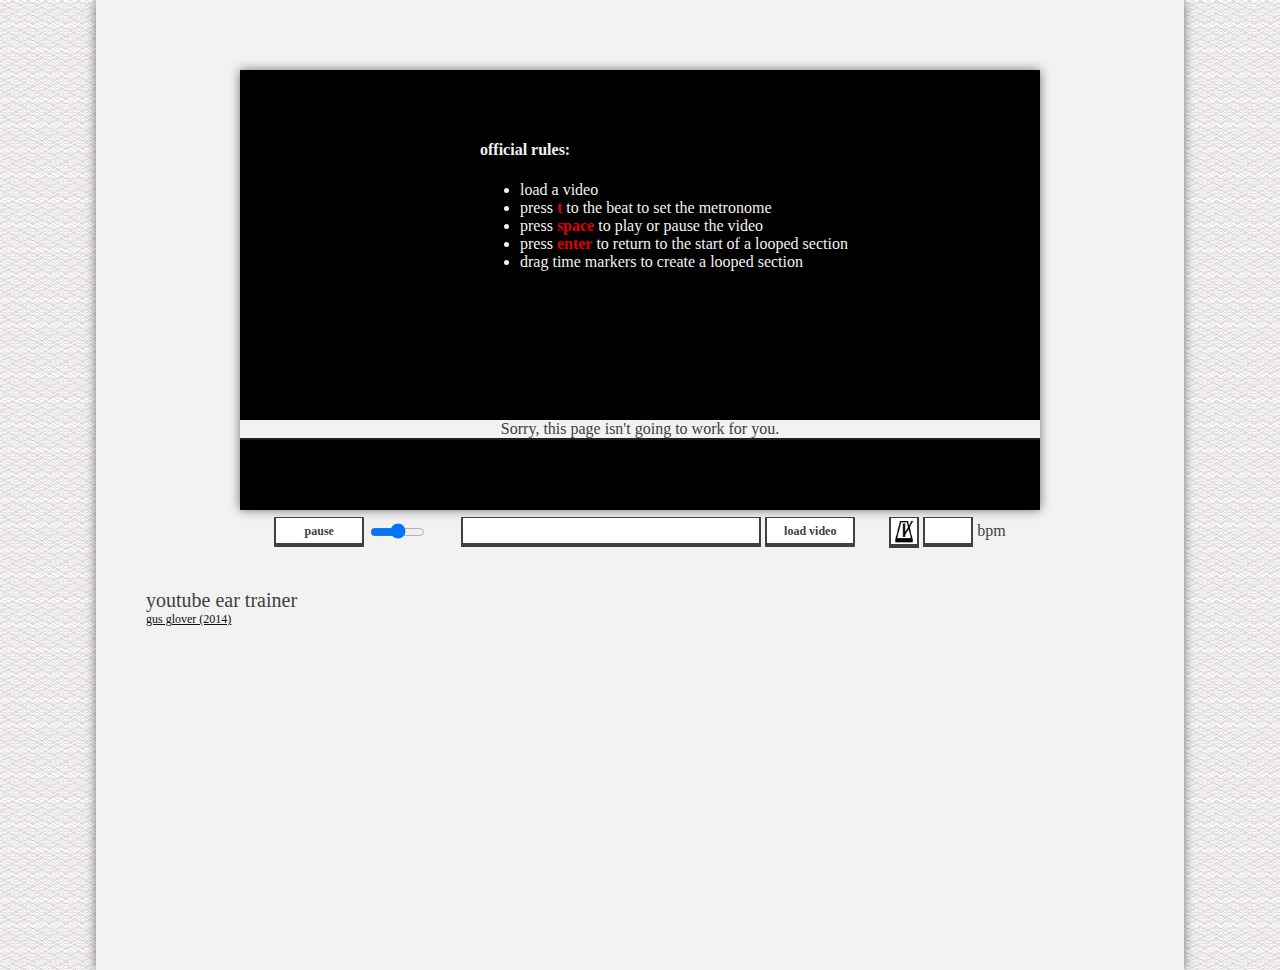
<file: index.html>
<html>
	<head>
		<title>ear-train</title>
		<meta charset="utf-8" />
		<meta name="desciption" content="Ear training tools for your favorite youtube videos."/>
		<script type="text/javascript" src="//ajax.googleapis.com/ajax/libs/jquery/2.1.1/jquery.min.js"></script>
		<script type="text/javascript" src="et_model.js"></script>
		<script type="text/javascript" src="et_view.js"></script>
		<script type="text/javascript" src="time_slider.js"></script>
		<script type="text/javascript" src="tempo_tap.js"></script>
		<script type="text/javascript" src="ear_train.js"></script>

		<meta name="viewport" content="width=device-width, initial-scale=1">
		<link href="ear_train.css" type="text/css" rel="stylesheet" />
	</head>
	<body>
		<div id="content">
			<div id="player-container">
				<div id="unloaded-placeholder">
					<div id="instructions"> 
						<h4>official rules:</h4>
							<ul>
								<li>load a video</li>
								<li>press <span class="control">t</span> to the beat to set the metronome</li>
								<li>press <span class="control">space</span> to play or pause the video</li>
								<li>press <span class="control">enter</span> to return to the start of a looped section</li>
								<li>drag time markers to create a looped section</li>
							</ul>
					</div>
				</div>
				<div id="player"> Sorry, this page isn't going to work for you. </div>
				<canvas id="time-slider" width="800" height="70"></canvas>
			</div>

			<div id="controls">
				<div class="control-group">
					<button id="play-pause">pause</button>
					<input id="volume" type="range" min="0" max="100">
				</div>

				<div class="control-group">
					<input id="video-url" type="text"/>
					<button id="load-video">load video</button>
				</div>

				<div class="control-group" id="tempo-controls">
					<div id="disable-metronome"/></div>
					<input type="number" step="0.1" id="bpm"/>
					bpm
				</div>
			</div>
			<footer>
				<div id="app-name">youtube ear trainer</div>
				<div id="credits"><a href="http://www.gus-glover.com">gus glover (2014)</a></div>
			</footer>
		</div>
	</body>
</html>
</file>
<file: ear_train.css>
body {
	margin: 0;
	overflow: hidden;
	background-image: url('images/pattern-c0rz.png');
	font-family: Georgia;
	color: #404040;
}

#content {
	background-color: #F2F2F2;
	text-align: center;
	padding-top: 70px;
	margin: auto;
	width: 85%;
	height: 100%;

}

#player-container {
	display: inline-block;
	margin: 0 auto;
}

#content, #player-container {
	box-shadow: 0px 0px 10px #707070;	
}

#time-slider {
	border-top: 2px solid #202020;
	display: block;
	background-color: black;
}



/* Hide the player before we've loaded a video */
iframe {
	display: none;
}

#unloaded-placeholder {
	width: 800px;
	height: 300px;
	background-color: black;
	padding-top: 50px;
	color: #F2F2F2;
	text-align: left;
}

#instructions {
	margin-left: 30%;
}

.control {
	font-weight: bold;
	color: #dd0000;
}

#player-container.loaded iframe {
	display: block;
}

#player-container.loaded #unloaded-placeholder {
	display: none;
}

/* Controls */
.control-group {
	display: inline-block;
	margin: 5px 15px 0px 15px;
}

input[type="range"] {
	width: 55px;
}

input[type="number"] {
	width: 50px;
}

input[type="text"] {
	width: 300px;
}

input, button, #disable-metronome {
	height: 30px;
	border: solid 2px #404040;
	border-width:  1px 2px 4px 2px;
	vertical-align: middle;
}

button {
	text-decoration:none; 
	text-align:center; 
	padding:6px 8px; 
	-webkit-border-radius:1px;
	-moz-border-radius:1px; 
	border-radius: 1px; 
	font: 12px serif;
	font-weight:bold; 
	color: #404040; 
	background: white; 
	width: 90px;
	cursor: pointer;
}

#recording, #disable-metronome {
	display: inline-block;
	vertical-align: middle;
}

#recording {
	background-color: white;
	border-radius: 7px;
	width: 14px;
	height: 14px;
}

#disable-metronome {
	cursor: pointer;
	background-image: url('images/metronome.png');
	width: 26px;
	height: 26px;
	background-size: contain;
}

#disable-metronome.disabled {
	background-image: url('images/metronome-off.png');
}

#tempo-controls.recording #tempo-tap {
	background-color: #7d0000;
}

#tempo-controls.recording #recording {
	background-color: #7d0000;
}

footer {
	font-size: 20px;
	padding: 0px 50px;
	margin-top: 40px;
	text-align: left;
}

#credits a {
	font-size: 12px;
	color: #0F0F0F;
}


@media (max-width: 500px) {
	#content {
		width: 100%;
		padding-top: 0px;
	}

	#unloaded-placeholder {
		width: 100vw;
	}

	#unloaded-placeholder ul li:nth-child(n+2):nth-child(-n+4) {
		display: none;
	}

	#tempo-controls {
		display: none;
	}

	#time-slider {
		width: 100vw;
		height: 80px;
	}

	#video-url {
		width: 150px;
	}

}
</file>
